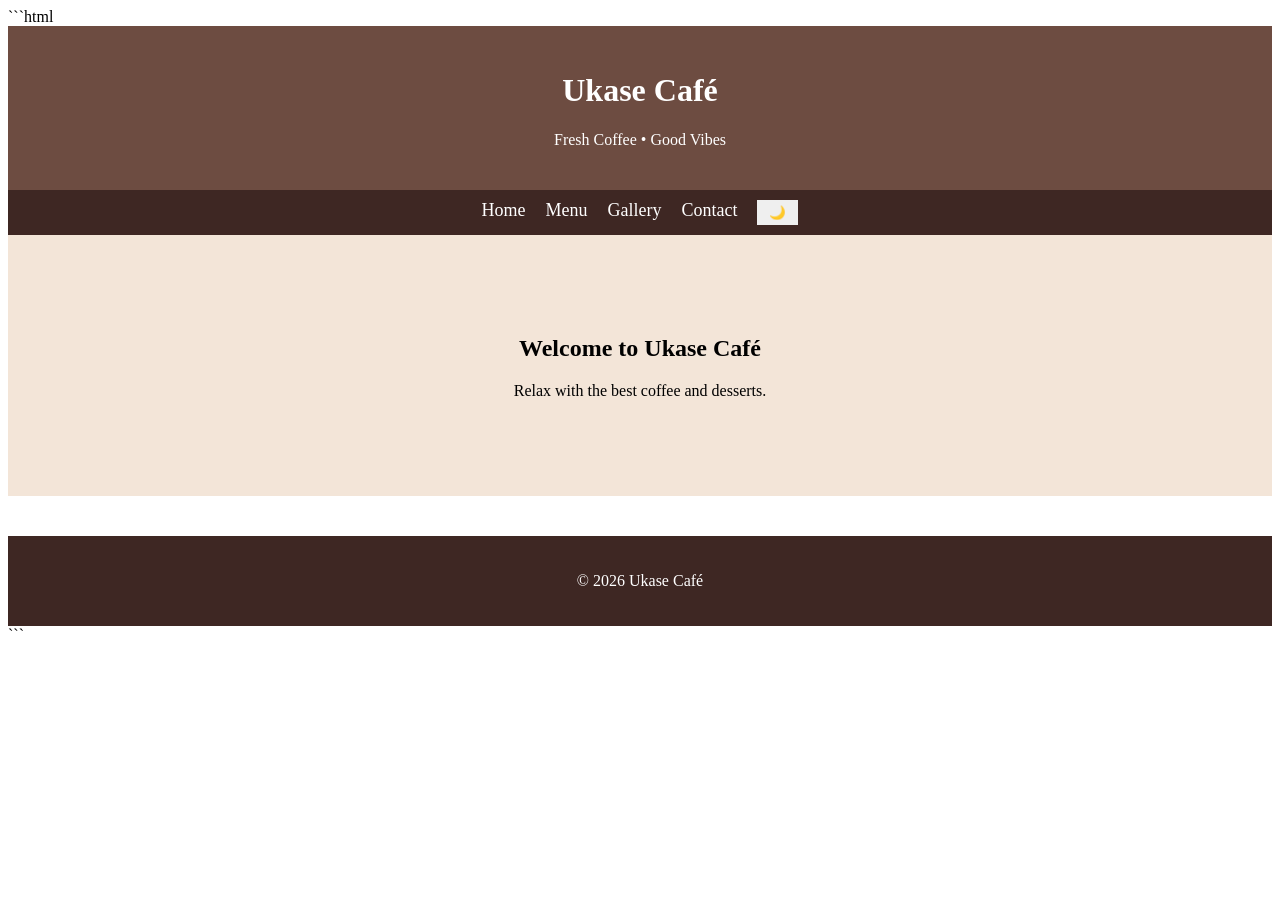
<file: Index.html>
```html
<!DOCTYPE html>
<html lang="en">
<head>
<meta charset="UTF-8">
<title>Ukase Café | Home</title>
<link rel="stylesheet" href="style.css">
</head>

<body>

<header>
<h1>Ukase Café</h1>
<p>Fresh Coffee • Good Vibes</p>
</header>

<nav>
<a href="home.html">Home</a>
<a href="menu.html">Menu</a>
<a href="gallery.html">Gallery</a>
<a href="contact.html">Contact</a>
<button id="themeBtn">🌙</button>
</nav>

<section class="hero">
<h2>Welcome to Ukase Café</h2>
<p>Relax with the best coffee and desserts.</p>
</section>

<footer>
<p>© 2026 Ukase Café</p>
</footer>

<script src="javascript.js"></script>

</body>
</html>
```
</file>
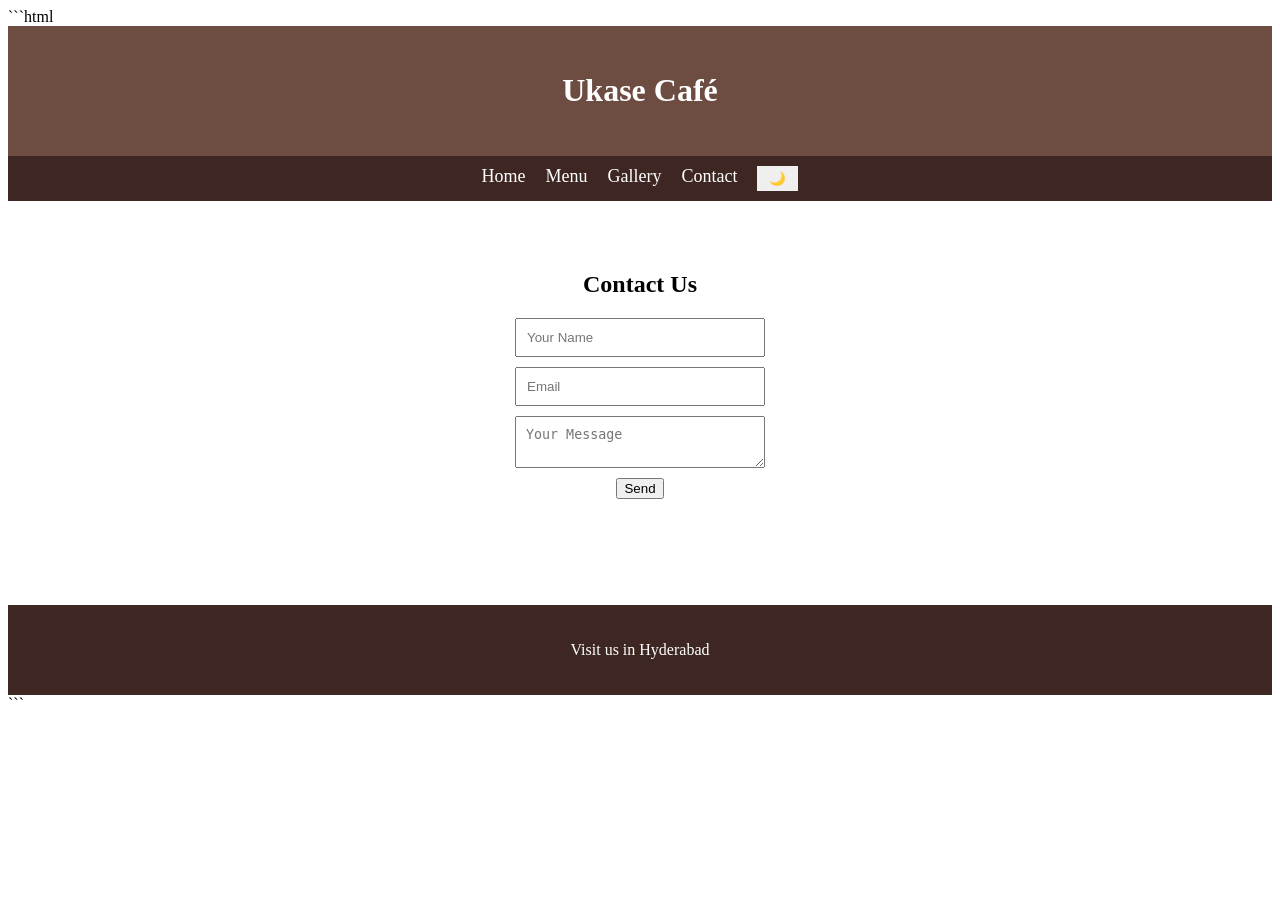
<file: contact.html>
```html
<!DOCTYPE html>
<html lang="en">
<head>
<meta charset="UTF-8">
<title>Ukase Café | Contact</title>
<link rel="stylesheet" href="style.css">
</head>

<body>

<header>
<h1>Ukase Café</h1>
</header>

<nav>
<a href="home.html">Home</a>
<a href="menu.html">Menu</a>
<a href="gallery.html">Gallery</a>
<a href="contact.html">Contact</a>
<button id="themeBtn">🌙</button>
</nav>

<section class="contact">

<h2>Contact Us</h2>

<form>

<input type="text" placeholder="Your Name">

<input type="email" placeholder="Email">

<textarea placeholder="Your Message"></textarea>

<button type="submit">Send</button>

</form>

</section>

<footer>
<p>Visit us in Hyderabad</p>
</footer>

<script src="javascript.js"></script>

</body>
</html>
```
</file>
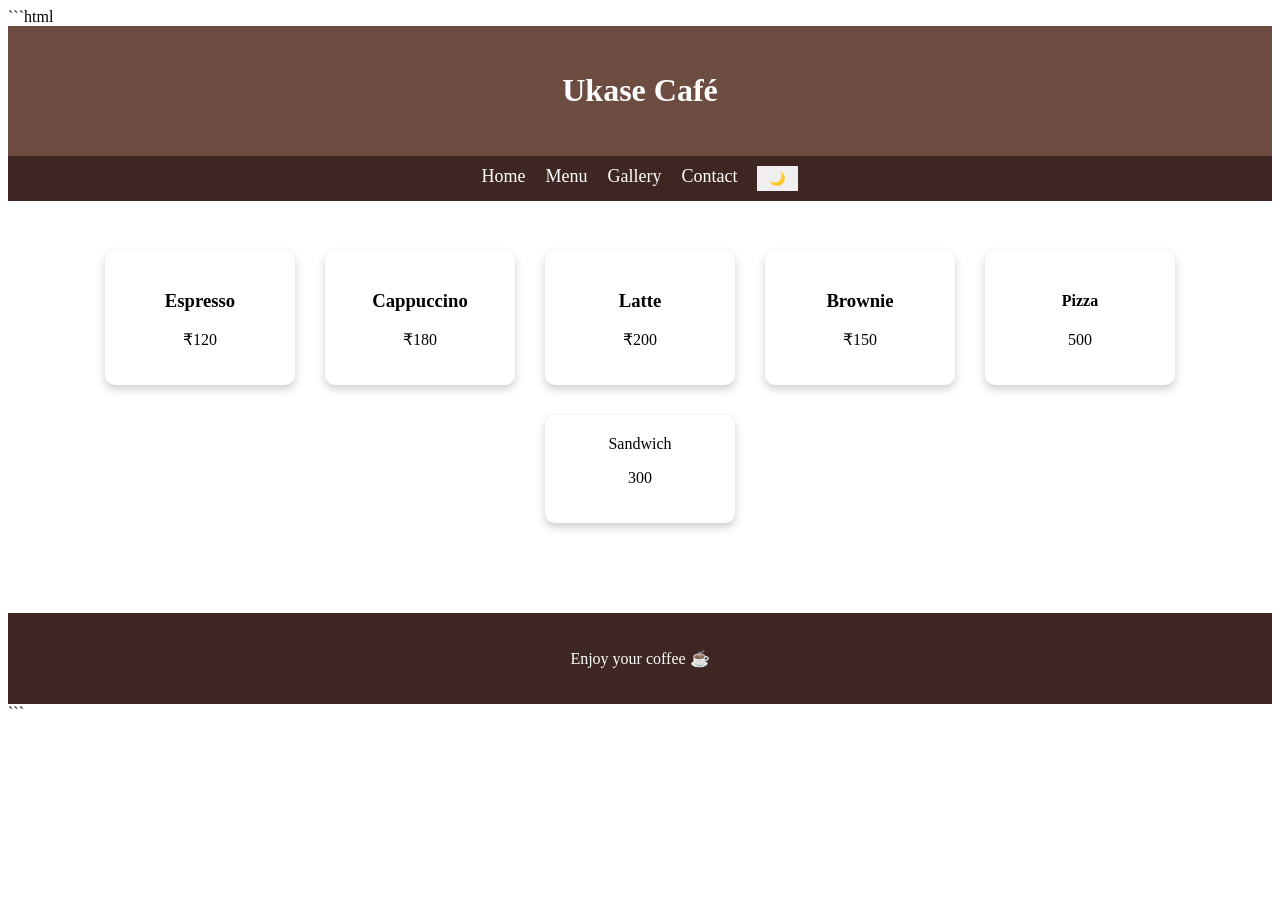
<file: menu.html>
```html
<!DOCTYPE html>
<html lang="en">
<head>
<meta charset="UTF-8">
<title>Ukase Café | Menu</title>
<link rel="stylesheet" href="style.css">
</head>

<body>

<header>
<h1>Ukase Café</h1>
</header>

<nav>
<a href="home.html">Home</a>
<a href="menu.html">Menu</a>
<a href="gallery.html">Gallery</a>
<a href="contact.html">Contact</a>
<button id="themeBtn">🌙</button>
</nav>

<section class="menu">

<div class="card">
<h3>Espresso</h3>
<p>₹120</p>
</div>

<div class="card">
<h3>Cappuccino</h3>
<p>₹180</p>
</div>

<div class="card">
<h3>Latte</h3>
<p>₹200</p>
</div>

<div class="card">
<h3>Brownie</h3>
<p>₹150</p>
</div>

<div class="card">
<h4>Pizza</h4>
<p>500</p>
</div>

<div class="card"
<h5>Sandwich</h5>
<p>300</p>
</div>

</section>

<footer>
<p>Enjoy your coffee ☕</p>
</footer>

<script src="javascript.js"></script>

</body>
</html>
```
</file>
<file: style.css>
```css
body{
font-family:Arial;
margin:0;
background:#fafafa;
color:#333;
}

header{
background:#6d4c41;
color:white;
text-align:center;
padding:25px;
}

nav{
display:flex;
justify-content:center;
gap:20px;
background:#3e2723;
padding:10px;
}

nav a{
color:white;
text-decoration:none;
font-size:18px;
}

#themeBtn{
border:none;
padding:5px 12px;
cursor:pointer;
}

.hero{
text-align:center;
padding:80px;
background:#f3e5d8;
}

.menu{
display:flex;
justify-content:center;
gap:30px;
padding:50px;
flex-wrap:wrap;
}

.card{
background:white;
padding:20px;
border-radius:10px;
box-shadow:0 4px 10px rgba(0,0,0,0.2);
width:150px;
text-align:center;
}

.gallery{
display:grid;
grid-template-columns:repeat(auto-fit,minmax(250px,1fr));
gap:20px;
padding:40px;
}

.gallery img{
width:100%;
border-radius:10px;
}

.contact{
text-align:center;
padding:50px;
}

input,textarea{
display:block;
margin:10px auto;
padding:10px;
width:250px;
}

footer{
background:#3e2723;
color:white;
text-align:center;
padding:20px;
margin-top:40px;
}
```
</file>
